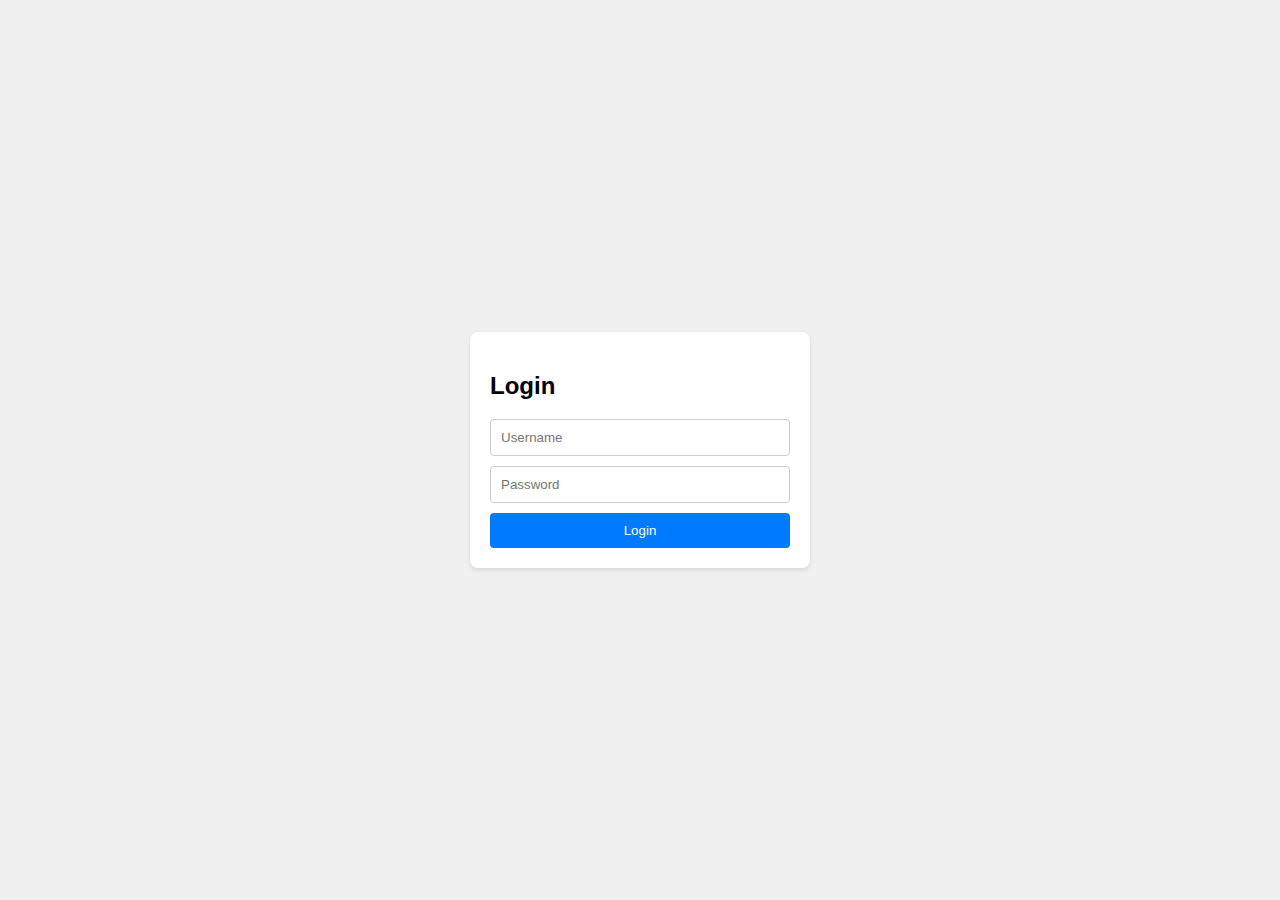
<file: index.html>
<!DOCTYPE html>
<html lang="en">

<head>
    <meta charset="UTF-8">
    <meta name="viewport" content="width=device-width, initial-scale=1.0">
    <link rel="stylesheet" href="styles/styles.css">
    <title>Login Page</title>
</head>

<body>

    <div class="login-container">
        <h2>Login</h2>
        <form class="login-form" id="login-form">
            <input type="text" name="username" id="username" placeholder="Username" required>
            <input type="password" name="password" id="password" placeholder="Password" required>
            <input type="submit" value="Login">
        </form>

        <!-- Information message  -->
        <div class="bar info" id="info-message">
        </div>

        <!-- Successful message  -->
        <div class="bar success" id="success-message"> Token recibido correctamente
        </div>

        <!-- Error message  -->
        <div class="bar error" id="error-message">  Usuario o contraseña incorrecto
        </div>
    </div>

    <script src="/script/index.js"></script>
</body>

</html>
</file>
<file: styles/styles.css>
body {
    font-family: Arial, sans-serif;
    background-color: #f0f0f0;
    display: flex;
    justify-content: center;
    align-items: center;
    height: 100vh;
    margin: 0;
}

.login-container {
    background-color: #ffffff;
    padding: 20px;
    border-radius: 8px;
    box-shadow: 0 2px 4px rgba(0, 0, 0, 0.1);
    width: 300px;
}

.login-form input[type="text"],
.login-form input[type="password"] {
    width: 100%;
    padding: 10px;
    margin-bottom: 10px;
    border: 1px solid #ccc;
    border-radius: 4px;
    box-sizing: border-box;
}

.login-form input[type="submit"] {
    width: 100%;
    background-color: #007bff;
    color: #ffffff;
    border: none;
    padding: 10px;
    border-radius: 4px;
    cursor: pointer;
}


/* The base notification bar */
.bar {
    display: none;
    padding: 10px;
    margin: 10px;
    color: #333;
    background: #fafafa;
    border: 1px solid #ccc;
}

/* Variations for different message levels */

.success {
    color: #2b7515;
    background: #ecffd6;
    border: 1px solid #617c42;
}

.error {
    color: #ba3939;
    background: #ffe0e0;
    border: 1px solid #a33a3a;
}

.infosearch{
    font-size: 14px;
}
</file>
